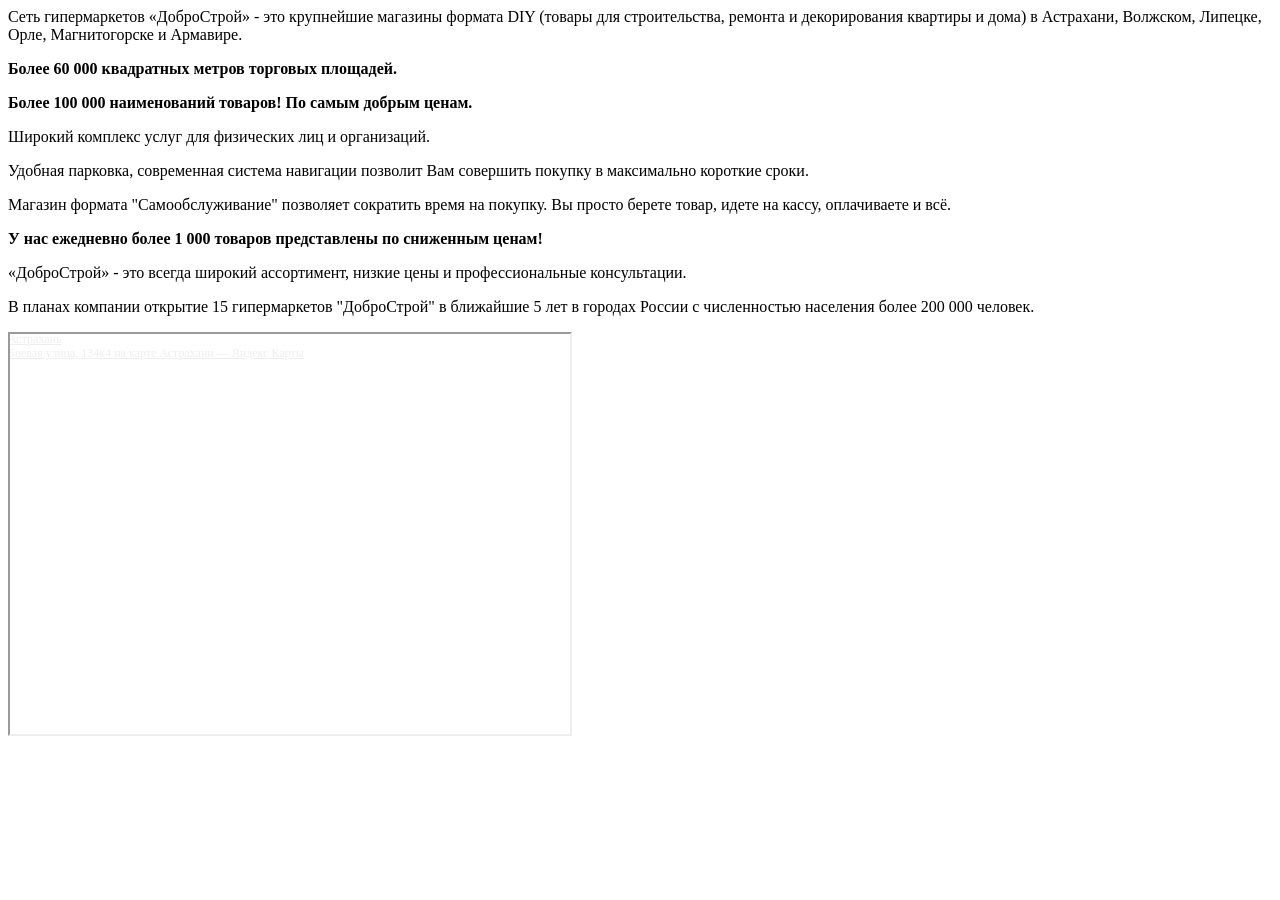
<file: pages/aboutcompany.html>
<html>
    <head>
        <meta charset="utf-8">
    </head>
    <body>
        <p>
            Сеть гипермаркетов «ДоброСтрой» - это крупнейшие магазины формата DIY (товары для строительства, ремонта и декорирования квартиры и дома) в Астрахани, Волжском, Липецке, Орле, Магнитогорске и Армавире.
        </p>
        <p>
            <b>Более 60 000 квадратных метров торговых площадей.</b>
        </p>
        <p>
            <b>Более 100 000 наименований товаров! По самым добрым ценам.</b>
        </p>
        <p>
            Широкий комплекс услуг для физических лиц и организаций.
        </p>
        <p>
            Удобная парковка, современная система навигации позволит Вам совершить покупку в максимально короткие сроки.
        </p>
        <p>
            Магазин формата "Самообслуживание" позволяет сократить время на покупку. Вы просто берете товар, идете на кассу, оплачиваете и всё.
        </p>
        <p>
            <b>У нас ежедневно более 1 000 товаров представлены по сниженным ценам!</b>
        </p>
        <p>
            «ДоброСтрой» - это всегда широкий ассортимент, низкие цены и профессиональные консультации.
        </p>
        <p>
            В планах компании открытие 15 гипермаркетов "ДоброСтрой" в ближайшие 5 лет в городах России с численностью населения более 200 000 человек.
        </p>
        <div style="position:relative;overflow:hidden;width:100%"><a href="https://yandex.ru/maps/37/astrahan/?utm_medium=mapframe&utm_source=maps" style="color:#eee;font-size:12px;position:absolute;top:0px;">Астрахань</a><a href="https://yandex.ru/maps/37/astrahan/house/boyevaya_ulitsa_134k4/YEEYdgVgT0YPQFpsfX9wc3hqbQ==/?ll=48.020638%2C46.312499&utm_medium=mapframe&utm_source=maps&z=17" style="color:#eee;font-size:12px;position:absolute;top:14px;">Боевая улица, 134к4 на карте Астрахани — Яндекс Карты</a><iframe src="https://yandex.ru/map-widget/v1/-/CCUZFLa1WD" width="560" height="400" frameborder="1" allowfullscreen="true" style="position:relative;"></iframe></div>
    </body>
</html>
</file>
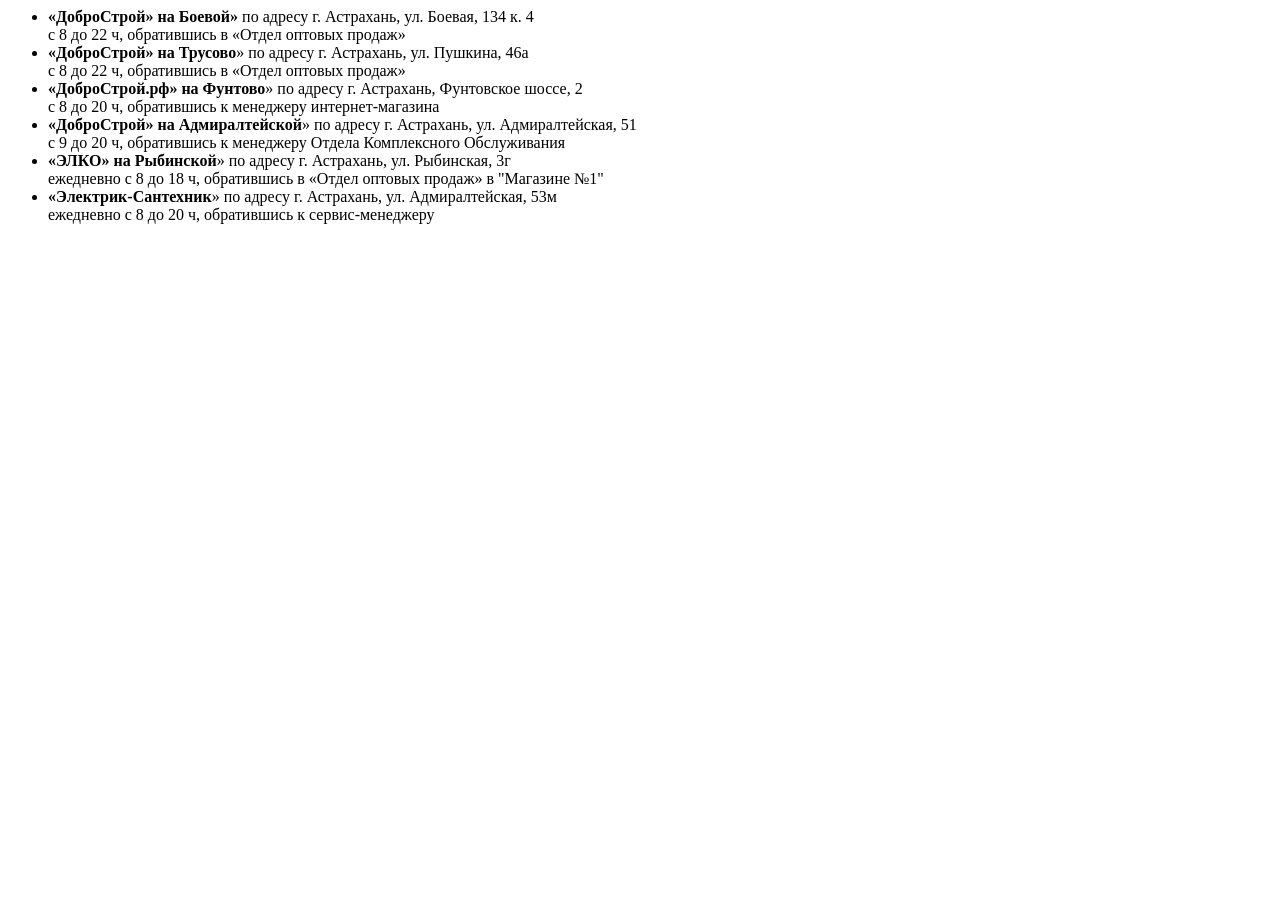
<file: pages/addresses.html>
<html>
    <head>
        <meta charset="utf-8">
    </head>
    <body>
        <ul>
            <li><b>«ДоброСтрой»&nbsp;на Боевой»</b>&nbsp;по адресу г. Астрахань, ул. Боевая, 134 к. 4<br>
             с 8 до 22&nbsp;ч, обратившись в «Отдел оптовых продаж»</li>
            <li><b>«ДоброСтрой»&nbsp;на Трусово</b>»&nbsp;по адресу г. Астрахань, ул. Пушкина, 46а<br>
             с 8 до 22&nbsp;ч, обратившись в&nbsp;«Отдел оптовых продаж»</li>
            <li><b>«ДоброСтрой.рф»&nbsp;на Фунтово</b>»&nbsp;по адресу г. Астрахань, Фунтовское шоссе, 2<br>
             с 8 до 20 ч, обратившись к менеджеру интернет-магазина</li>
            <li><b>«ДоброСтрой» на Адмиралтейской</b>»&nbsp;по адресу г. Астрахань, ул. Адмиралтейская, 51<br>
             с 9 до 20 ч, обратившись к менеджеру Отдела Комплексного Обслуживания</li>
            <li><b>«ЭЛКО»&nbsp;на Рыбинской</b>» по адресу г. Астрахань, ул. Рыбинская, 3г<br>
             ежедневно&nbsp;с 8 до 18&nbsp;ч, обратившись в «Отдел оптовых продаж» в "Магазине №1"<br>
        </li>
            <li><b>«Электрик-Сантехник</b>» по адресу г. Астрахань, ул. Адмиралтейская, 53м<br>
             ежедневно&nbsp;с 8 до 20 ч, обратившись к сервис-менеджеру<br>
        </li>
        </ul>
    </body>
</html>
</file>
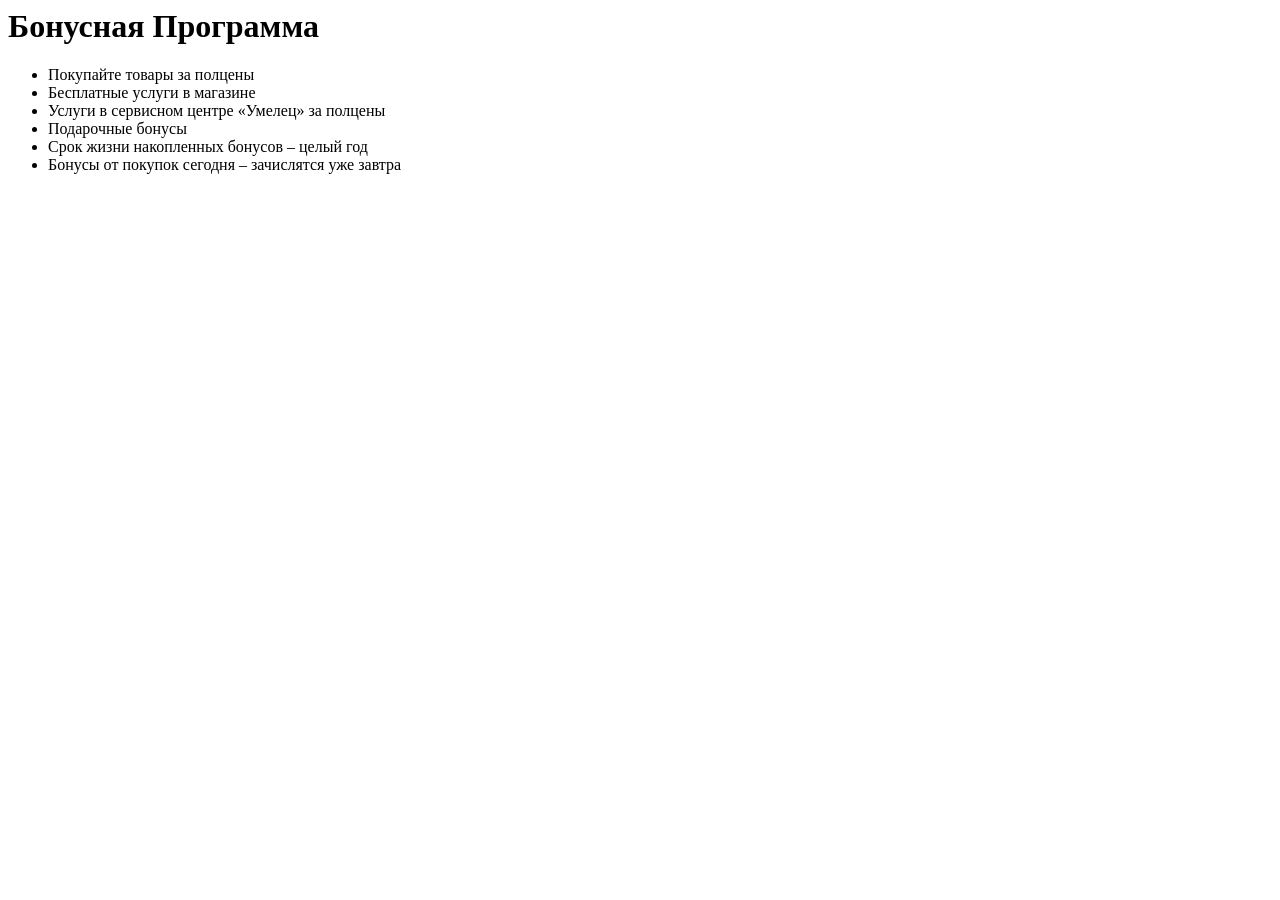
<file: pages/bonuses.html>
<html>
    <head>
        <meta charset="utf-8">
    </head>
    <body>
        <h1>Бонусная Программа</h1>
        <ul>
            <li>Покупайте товары за полцены</li>
            <li>Бесплатные услуги в магазине</li>
            <li>Услуги в сервисном центре «Умелец» за полцены</li>
            <li>Подарочные бонусы</li>
            <li>Срок жизни накопленных бонусов – целый год</li>
            <li>Бонусы от покупок сегодня – зачислятся уже завтра</li>
        </ul>
    </body>
</html>
</file>
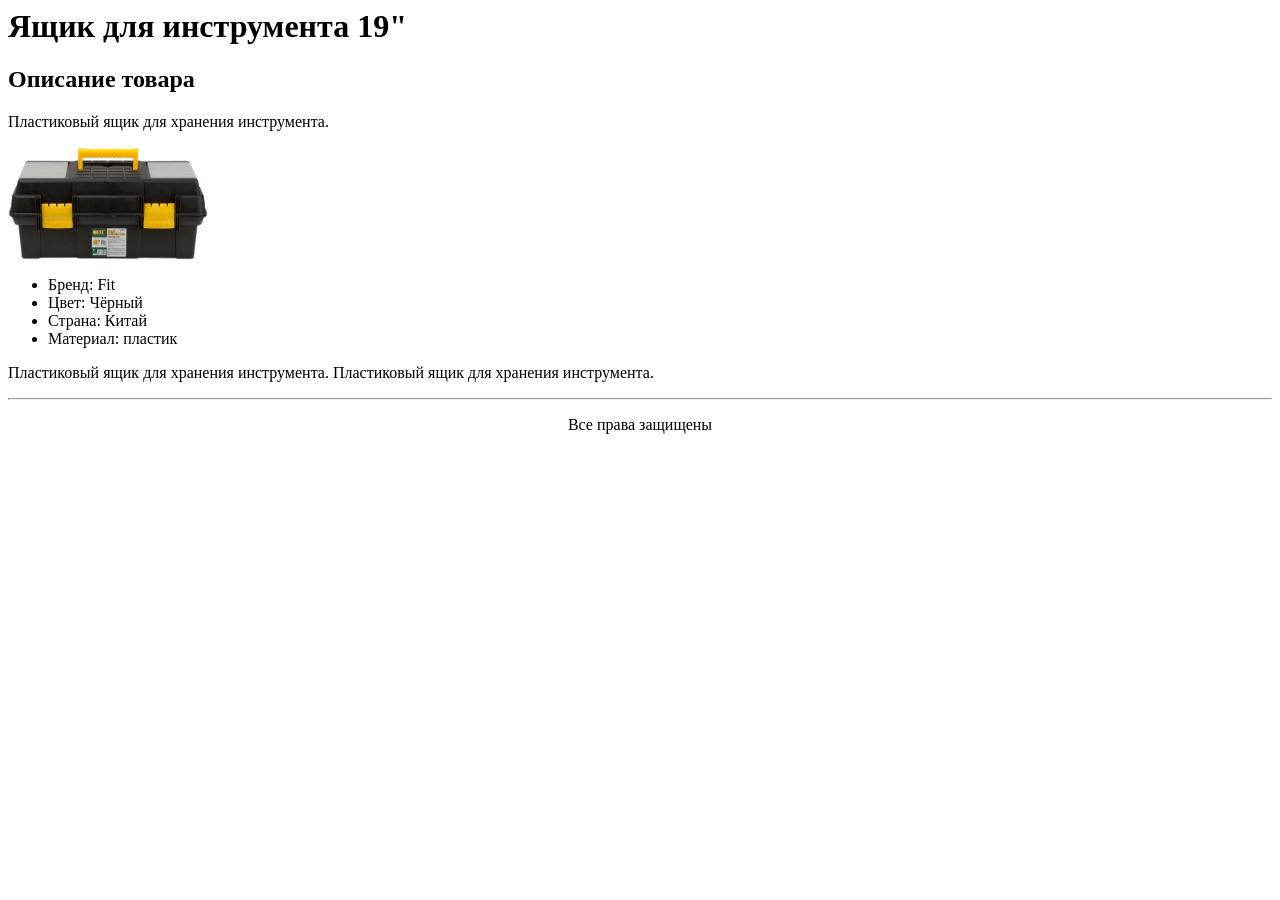
<file: pages/box.html>
<html>
    <head>
        <meta charset="utf-8">
    </head>
    <body>
        <h1>Ящик для инструмента 19"</h1>
        <h2>Описание товара</h2>
        <p>Пластиковый ящик для хранения инструмента.</p>
        <img src="/images/box.jpeg" width="200px" />
        <ul>
            <li>Бренд: Fit</li>
            <li>Цвет: Чёрный</li>
            <li>Страна: Китай</li>
            <li>Материал: пластик</li>
        </ul>
        <p>Пластиковый ящик для хранения инструмента. Пластиковый ящик для хранения инструмента.</p>
        <hr />
        <p align="center">Все права защищены</p>
    </body>
</html>
</file>
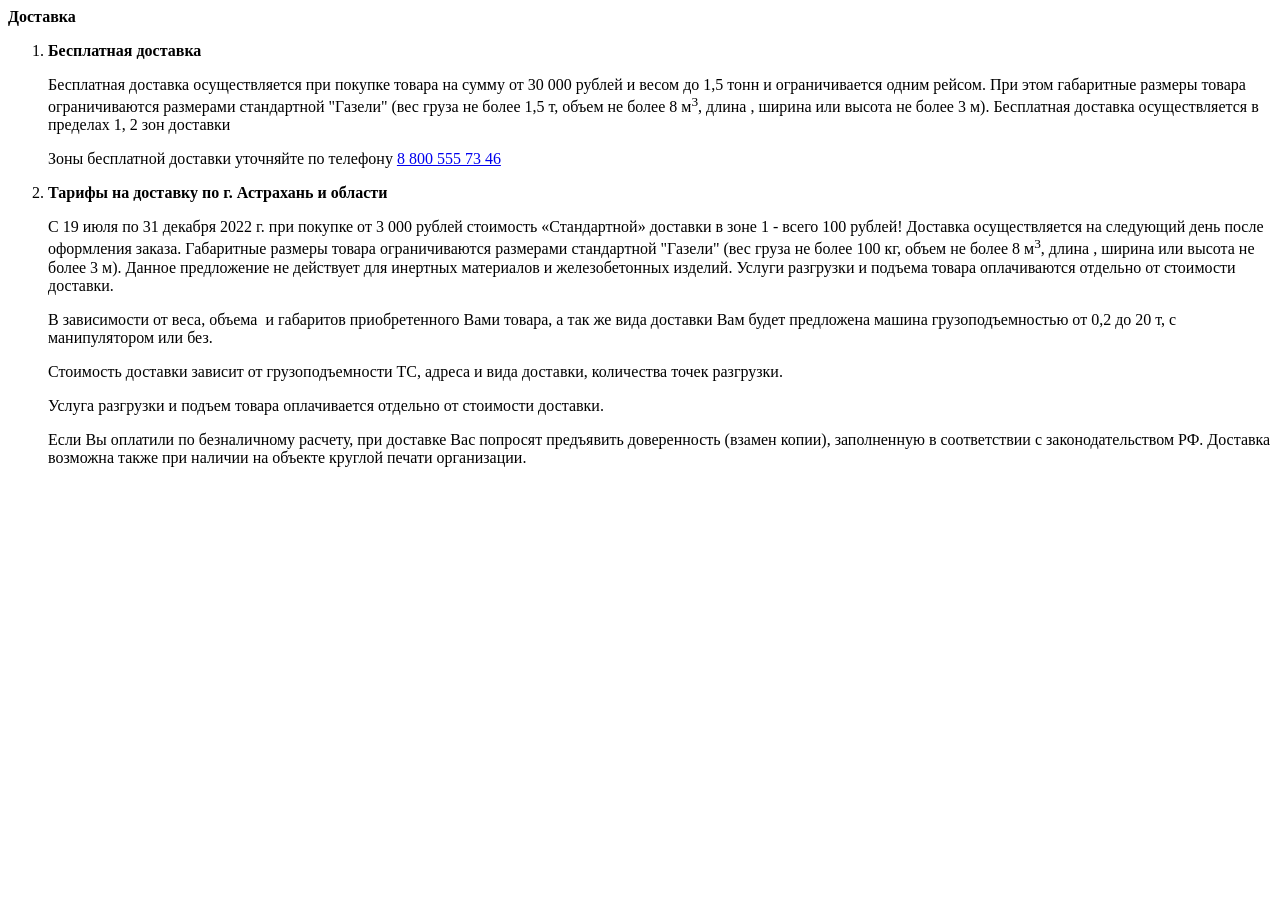
<file: pages/delivery.html>
<html>
    <head>
        <meta charset="utf-8">
    </head>
    <body>
     <p><b>Доставка</b></p>
     <ol>
         <li>
         <p>
     <b>Бесплатная доставка</b>
         </p>
         <p>
              Бесплатная доставка осуществляется при покупке товара на сумму от 30 000 рублей и весом до 1,5 тонн и ограничивается одним рейсом. При этом габаритные размеры товара ограничиваются размерами стандартной "Газели" (вес груза не более 1,5 т, объем не более 8 м<sup>3</sup>, длина , ширина или высота не более 3 м). Бесплатная доставка осуществляется в пределах 1, 2&nbsp;зон доставки<a name="dostavka100"></a>
         </p>
         <p>
              Зоны бесплатной доставки уточняйте по телефону <a href="tel:88005557346">8 800 555 73 46</a>
         </p>
     </li>
         <li>
         <p>
     <b>Тарифы на доставку по г. Астрахань и области</b>
         </p>
         <p>
              С 19&nbsp;июля по 31 декабря 2022 г. при покупке от 3 000 рублей стоимость «Стандартной» доставки в зоне 1&nbsp;- всего 100 рублей! Доставка осуществляется на следующий день после оформления заказа. Габаритные размеры товара ограничиваются размерами стандартной "Газели" (вес груза не более 100 кг, объем не более 8 м<sup>3</sup>, длина , ширина или высота не более 3 м). Данное предложение не действует для инертных материалов и железобетонных изделий. Услуги&nbsp;разгрузки и подъема товара оплачиваются отдельно от стоимости доставки.
         </p>
         <p>
              В зависимости от веса, объема&nbsp; и габаритов приобретенного Вами товара, а так же вида доставки Вам будет предложена машина грузоподъемностью от 0,2 до 20 т, с манипулятором или без.
         </p>
         <p>
              Стоимость доставки зависит от грузоподъемности ТС, адреса и вида доставки, количества точек разгрузки.
         </p>
         <p>
              Услуга разгрузки и подъем товара оплачивается отдельно от стоимости доставки.
         </p>
         <p>
              Если Вы оплатили по безналичному расчету, при доставке Вас попросят предъявить доверенность (взамен копии), заполненную в соответствии с законодательством РФ. Доставка возможна также при наличии на объекте круглой печати организации.
         </p>
     </li>
     </ol>
     
    </body>
</html>
</file>
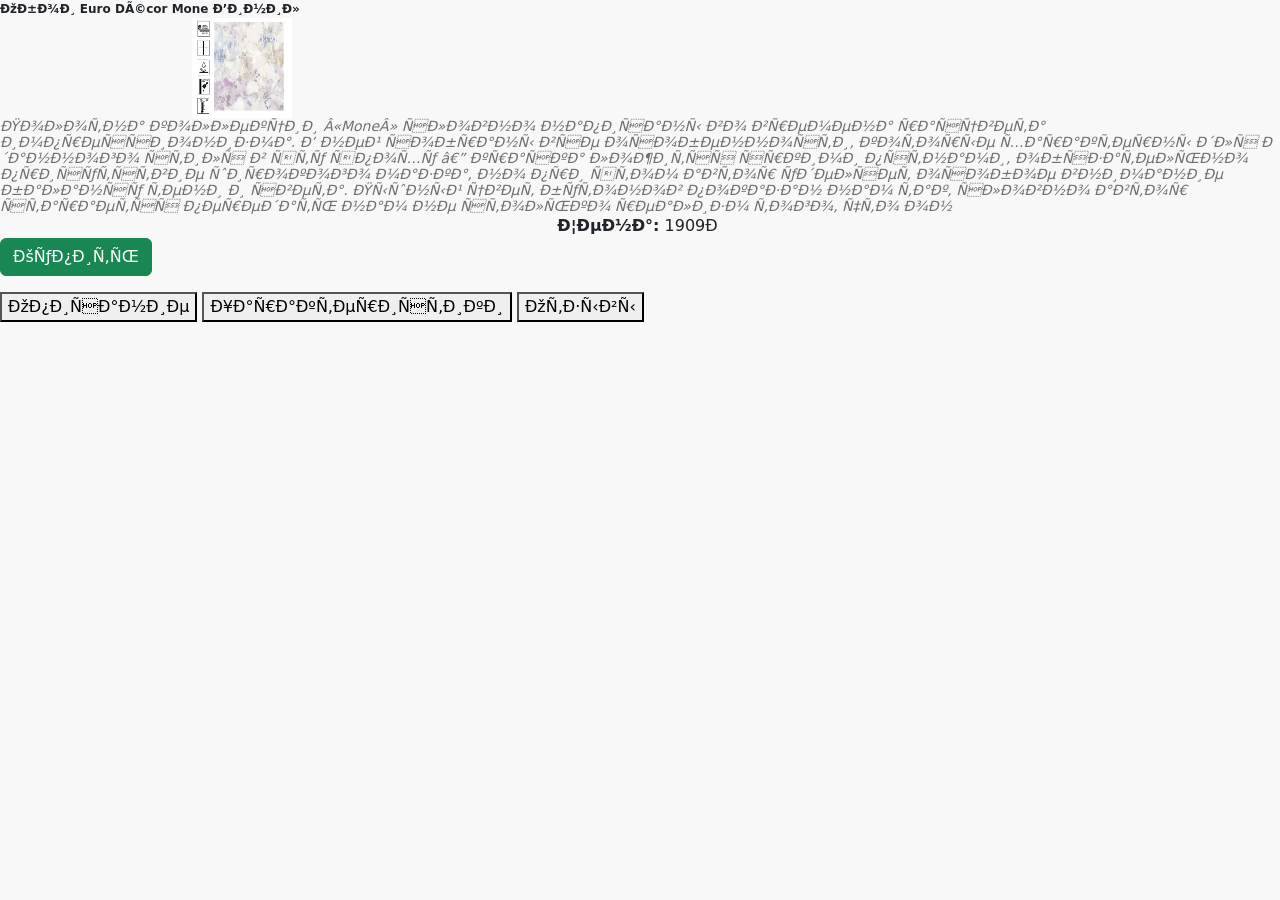
<file: pages/good_description.html>
<html>
    <head>
        <link href="https://cdn.jsdelivr.net/npm/bootstrap@5.2.2/dist/css/bootstrap.min.css" rel="stylesheet" integrity="sha384-Zenh87qX5JnK2Jl0vWa8Ck2rdkQ2Bzep5IDxbcnCeuOxjzrPF/et3URy9Bv1WTRi" crossorigin="anonymous">
        <link rel="stylesheet" href="../styles/style.css">
        
        
    </head>
    <body>
        <div class="good-name" class="good-header">
            Обои Euro Décor Mone Винил
        </div>
        <div class="good-img">
            <img src="../images/good_1.jpg">
        </div>
        <div class="small-good-desc">
            Полотна коллекции «Mone» словно написаны во времена расцвета импрессионизма. В ней собраны все особенности, которые характерны для данного стиля в эту эпоху — краска ложится яркими пятнами, обязательно присутствие широкого мазка, но при этом автор уделяет особое внимание балансу тени и света. Пышный цвет бутонов показан нам так, словно автор старается передать нам не столько реализм того, что он
        </div>
        <div class="good-price"><strong>Цена:</strong> 1909Р</div>
        <div class="good-buy-button">
            <button class="btn btn-success">Купить</button>
        </div>
        <p>
          <div class="tab">
            <button class="tablinks" id="default" onclick="openTab(event, 'Description')">Описание</button>
            <button class="tablinks" onclick="openTab(event, 'Properties')">Характеристики</button>
            <button class="tablinks" onclick="openTab(event, 'Reviews')">Отзывы</button>
          </div>
          
          <div id="Description" class="tabcontent">
            <h3 class="good-header">Описание</h3>
            <p>Полотна коллекции «Mone» словно написаны во времена расцвета импрессионизма. В ней собраны все особенности, которые характерны для данного стиля в эту эпоху — краска ложится яркими пятнами, обязательно присутствие широкого мазка, но при этом автор уделяет особое внимание балансу тени и света. Пышный цвет бутонов показан нам так, словно автор старается передать нам не столько реализм того, что он видел перед собой, но свое впечатление, которое на него она произвела.  Коллекция «Mone» полна искренней нежности и тонкой изысканности. Пышные бутоны цветов создают активный самодостаточный растительный мотив, который слит воедино с массивными мазками фона. При этом роскошь форм, глубина и сложность текстуры, которая имитирует взмахи масляной краски по полотну, дарит коллекции флер женственности и изящества.</p>
          </div>
          
          <div id="Properties" class="tabcontent">
            <h3 class="good-header">Характеристики</h3>
            <div class="properties">
                <div class="property">
                    <div class="key">Бренд / Производитель</div>
                    <div class="value">Euro Decor</div>
                </div>
    
                <div class="property">
                    <div class="key">Материал</div>
                    <div class="value">флизелин</div>
                </div>
    
                <div class="property">
                    <div class="key">Стиль</div>
                    <div class="value">современный</div>
                </div>
    
                <div class="property">
                    <div class="key">Раппорт</div>
                    <div class="value">см - 64</div>
                </div>
    
                <div class="property">
                    <div class="key">Поверхность</div>
                    <div class="value">рельефная</div>
                </div>
            </div>
          </div>
          
          <div id="Reviews" class="tabcontent">
            <h3 class="good-header">Отзывы</h3>
            <div>
                <form id="reviewForm">
                    <label for="rate">Рейтинг</label>
                    <select id="rate" name="rate" class="form-control">
                        <option value="1">1</option>
                        <option value="2">2</option>
                        <option value="3">3</option>
                        <option value="4">4</option>
                        <option value="5">5</option>
                    </select>
                    <div class="reviewTextCont"> 
                        <textarea id="textofreview" name="textofreview" placeholder="Введите текст отзыва" class="form-control"></textarea>
                    </div>
                    <button type="submit" class="btn btn-primary">Оставить отзыв</button>
                </form>
            </div>
            <div class="reviews">
                <div class="review">
                    <div class="review-reviewer">Вася</div>
                    <div class="review-date">12.12.2022</div>
                    <div class="review-text">Вау это хорошо!</div>
                </div>
                <div class="review">
                    <div class="review-reviewer">Петя</div>
                    <div class="review-date">12.12.2022</div>
                    <div class="review-text">Отлично!</div>
                </div>
                <div class="review">
                    <div class="review-reviewer">Иван</div>
                    <div class="review-date">12.12.2022</div>
                    <div class="review-text">Неплохо.</div>
                </div>
                <div class="review">
                    <div class="review-reviewer">Аноним</div>
                    <div class="review-date">12.12.2022</div>
                    <div class="review-text">Очень х***о</div>
                </div>
                <div class="review">
                    <div class="review-reviewer">Алексей</div>
                    <div class="review-date">12.12.2022</div>
                    <div class="review-text">Я рад.</div>
                </div>
            </div>
          </div>
        
    </body>
    <script src="https://cdn.jsdelivr.net/npm/bootstrap@5.2.2/dist/js/bootstrap.bundle.min.js" integrity="sha384-OERcA2EqjJCMA+/3y+gxIOqMEjwtxJY7qPCqsdltbNJuaOe923+mo//f6V8Qbsw3" crossorigin="anonymous"></script>
    <script
    src="https://code.jquery.com/jquery-3.6.0.min.js"
    integrity="sha256-/xUj+3OJU5yExlq6GSYGSHk7tPXikynS7ogEvDej/m4="
    crossorigin="anonymous"
  ></script>
    <script>
        
        function openTab(evt, name) {
          var i, tabcontent, tablinks;
          tabcontent = document.getElementsByClassName("tabcontent");
          for (i = 0; i < tabcontent.length; i++) {
            tabcontent[i].style.display = "none";
          }
          tablinks = document.getElementsByClassName("tablinks");
          for (i = 0; i < tablinks.length; i++) {
            tablinks[i].className = tablinks[i].className.replace(" active", "");
          }
          document.getElementById(name).style.display = "block";
          evt.currentTarget.className += " active";
        }
        </script>
</html>
</file>
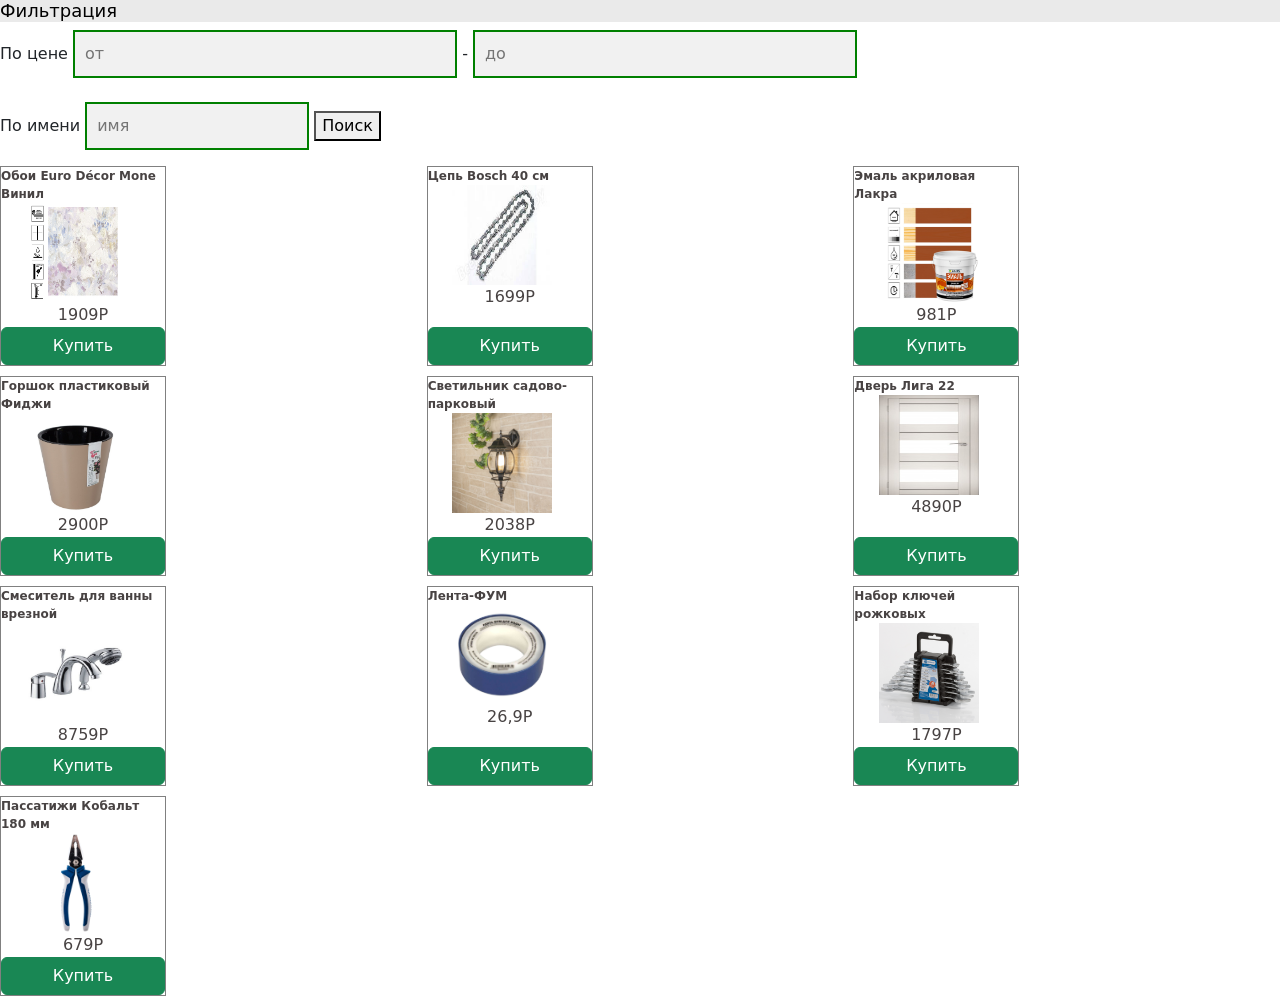
<file: pages/goods.html>
<html>
    <head>
        <meta charset="utf-8"> 
        <link rel="stylesheet" href="../styles/style.css">


        <script src="https://ajax.googleapis.com/ajax/libs/jquery/3.6.0/jquery.min.js"></script>
        <link href="https://cdn.jsdelivr.net/npm/bootstrap@5.2.2/dist/css/bootstrap.min.css" rel="stylesheet" integrity="sha384-Zenh87qX5JnK2Jl0vWa8Ck2rdkQ2Bzep5IDxbcnCeuOxjzrPF/et3URy9Bv1WTRi" crossorigin="anonymous">
        <script src="../scripts/goods_filtering.js"></script>
    </head>
    <body>
        <div class="goods">
            <div class="filtering">
                <h2 class="good-header">Фильтрация</h2>
                <form id="searchForm">
                    <div class="price-searchers">
                        <label for="price">По цене</label>
                        <input name="minPrice" id="minPrice" placeholder="от" type="number"/> - 
                        <input name="maxPrice" id="maxPrice" placeholder="до" type="number"/> 
                    </div>
                    <br/>
                    <div>
                        <label for="name">По имени</label>
                        <input name="name" id="name" placeholder="имя">
                        <button type="submit" id="searchButton">Поиск</button>
                    </div>
                </form>
            </div>
            <div class="goods_row">
                <div class="goods_column">
                    <div id="good_1" class="good">
                        <div class="good-desc">
                                <div class="good-name">Обои Euro Décor Mone Винил</div>
                            <div class="good-img">
                                <img src="../images/good_1.jpg">
                            </div>
                            <div class="good-price">1909Р</div>
                            </div>
                        <div class="buy-button"><button class="btn btn-success buy-good-button">Купить</button></div>

                        </div>
                    <button id="good_1_button" type="button" class="btn btn-primary" data-bs-toggle="modal" data-bs-target="#modal_good_1" hidden>
                        Launch demo modal
                      </button>
                      
                      <div class="modal fade" id="modal_good_1" tabindex="-1" aria-labelledby="exampleModalLabel" aria-hidden="true">
                        <div class="modal-dialog">
                          <div class="modal-content">
                            <div class="modal-header">
                              <a href="good_description.html" target="maincontent"><h5 class="modal-title" id="exampleModalLabel">Обои Euro Décor Mone Винил</h5></a>
                              <button type="button" class="btn-close" data-bs-dismiss="modal" aria-label="Close" ></button>
                            </div>
                            <div class="modal-body">
                                <div class="good-img-modal">
                                    <img src="../images/good_1.jpg">
                                </div>
                                <div class="good-price-modal"><strong>Цена:</strong> 1909Р</div>
                                <div class="properties">
                                    <div class="properties-header">Характеристики</div>
                                    
                                    <ul class="properties-list">
                                        <li>
                                            <div class="property">
                                                <div class="key">Бренд / Производитель</div>
                                                <div class="value">Euro Decor</div>
                                            </div>
                                        </li>
                                        <li>
                                            <div class="property">
                                                <div class="key">Бренд / Производитель</div>
                                                <div class="value">Euro Decor</div>
                                            </div>
                                        </li>
                                        <li>
                                            <div class="property">
                                                <div class="key">Материал</div>
                                                <div class="value">флизелин</div>
                                            </div>
        
                                        </li>
                                        <li>
                                            <div class="property">
                                                <div class="key">Стиль</div>
                                                <div class="value">современный</div>
                                            </div>
                                        </li>
                                        <li>
                                            <div class="property">
                                                <div class="key">Раппорт</div>
                                                <div class="value">см - 64</div>
                                            </div> 
                                        </li>
                                        <li>
                                            <div class="property">
                                                <div class="key">Поверхность</div>
                                                <div class="value">рельефная</div>
                                            </div>
                                        </li>
                                    </ul>
                                </div>
                            </div>
                            <div class="modal-footer">
                              <button type="button" class="btn btn-success" >Купить</button>
                              <button type="button" class="btn btn-secondary" data-bs-dismiss="modal">Закрыть</button>
                            </div>
                          </div>
                        </div>
                      </div>
                </div>
                <div class="goods_column">
                    <div id="good_2" class="good">
                        <div class="good-desc">
                            <div class="good-name">Цепь Bosch 40 см</div>
                        <div class="good-img">
                            <img src="../images/good_2.jpeg">
                        </div>
                        <div class="good-price">1699Р</div>
                        </div>
                        <div class="buy-button"><button class="btn btn-success buy-good-button">Купить</button></div>
                    </div>
                </div>
                <div class="goods_column">
                    <div id="good_3" class="good">
                        <div class="good-desc">
                            <div class="good-name">Эмаль акриловая Лакра</div>
                        <div class="good-img">
                            <img src="../images/good_3.jpeg">
                        </div>
                        <div class="good-price">981Р</div>
                        </div>
                        <div class="buy-button"><button class="btn btn-success buy-good-button">Купить</button></div>
                    </div>
                </div>
            </div>

            <div class="goods_row">
                <div class="goods_column">
                    <div id="good_4" class="good">
                        <div class="good-desc">
                            <div class="good-name">Горшок пластиковый Фиджи</div>
                        <div class="good-img">
                            <img src="../images/good_4.jpeg">
                        </div>
                        <div class="good-price">2900Р</div>
                        </div>
                        <div class="buy-button"><button class="btn btn-success buy-good-button">Купить</button></div>
                    </div>
                </div>
                <div class="goods_column">
                    <div id="good_5" class="good">
                        <div class="good-desc">
                            <div class="good-name">Светильник садово-парковый</div>
                        <div class="good-img">
                            <img src="../images/good_5.jpg">
                        </div>
                        <div class="good-price">2038Р</div>
                        </div>
                        <div class="buy-button"><button class="btn btn-success buy-good-button">Купить</button></div>
                    </div>
                </div>
                <div class="goods_column">
                    <div id="good_6" class="good">
                        <div class="good-desc">
                            <div class="good-name">Дверь Лига 22</div>
                        <div class="good-img">
                            <img src="../images/good_6.jpg">
                        </div>
                        <div class="good-price">4890Р</div>
                        </div>
                        <div class="buy-button"><button class="btn btn-success buy-good-button">Купить</button></div>
                    </div>
                </div>
            </div>

            <div class="goods_row">
                <div class="goods_column">
                    <div id="good_7" class="good">
                        <div class="good-desc">
                            <div class="good-name">Смеситель для ванны врезной</div>
                        <div class="good-img">
                            <img src="../images/good_7.jpeg">
                        </div>
                        <div class="good-price">8759Р</div>
                        </div>
                        <div class="buy-button"><button class="btn btn-success buy-good-button">Купить</button></div>
                    </div>
                </div>
                <div class="goods_column">
                    <div id="good_8" class="good">
                        <div class="good-desc">
                            <div class="good-name">Лента-ФУМ</div>
                        <div class="good-img">
                            <img src="../images/good_8.jpeg">
                        </div>
                        <div class="good-price">26,9Р</div>
                        </div>
                        <div class="buy-button"><button class="btn btn-success buy-good-button">Купить</button></div>
                    </div>
                </div>
                <div class="goods_column">
                    <div id="good_9" class="good">
                        <div class="good-desc">
                            <div class="good-name">Набор ключей рожковых</div>
                        <div class="good-img">
                            <img src="../images/good_9.png">
                        </div>
                        <div class="good-price">1797Р</div>
                        </div>
                        <div class="buy-button"><button class="btn btn-success buy-good-button">Купить</button></div>
                    </div>
                </div>
            </div>

            <div class="goods_row">
                <div class="goods_column">
                    <div id="good_10" class="good">
                        <div class="good-desc">
                            <div class="good-name">Пассатижи Кобальт 180 мм</div>
                            <div class="good-img">
                                <img src="../images/good_10.jpeg">
                            </div>
                            <div class="good-price">679Р</div>
                        </div>
                        <div class="buy-button"><div class="button"><button class="btn btn-success buy-good-button">Купить</button></div></div>
                    </div>
                </div>
                <div class="goods_column">
                    
                </div>
                <div class="goods_column">
                </div>
            </div>
        </div>
    </body>
    <script
      src="https://code.jquery.com/jquery-3.6.0.min.js"
      integrity="sha256-/xUj+3OJU5yExlq6GSYGSHk7tPXikynS7ogEvDej/m4="
      crossorigin="anonymous"
    ></script>
    <script src="https://cdn.jsdelivr.net/npm/bootstrap@5.2.2/dist/js/bootstrap.bundle.min.js" integrity="sha384-OERcA2EqjJCMA+/3y+gxIOqMEjwtxJY7qPCqsdltbNJuaOe923+mo//f6V8Qbsw3" crossorigin="anonymous"></script>
    <script>
        $(document).ready(function(){
            $("#good_1").click(function(){
                console.log("clicked")
                $("#modal_good_1").modal("show");
            })
            $("#good_1_button_close").click(() => {
                $("#modal_good_1").modal("hide");
            })
            $("#buy_good").click((event) => {
                event.preventDefault();
            })

            $("#good_2").click(function(){
                console.log("clicked")
                $("#modal_good_1").modal("show");
            })
            $("#good_1_button_close").click(() => {
                $("#modal_good_1").modal("hide");
            })
            $("#buy_good").click((event) => {
                event.preventDefault();
            })
            
            $("#good_3").click(function(){
                console.log("clicked")
                $("#modal_good_1").modal("show");
            })
            $("#good_1_button_close").click(() => {
                $("#modal_good_1").modal("hide");
            })
            $("#buy_good").click((event) => {
                event.preventDefault();
            })

            $("#good_4").click(function(){
                console.log("clicked")
                $("#modal_good_1").modal("show");
            })
            $("#good_1_button_close").click(() => {
                $("#modal_good_1").modal("hide");
            })
            $("#buy_good").click((event) => {
                event.preventDefault();
            })

            $("#good_5").click(function(){
                console.log("clicked")
                $("#modal_good_1").modal("show");
            })
            $("#good_1_button_close").click(() => {
                $("#modal_good_1").modal("hide");
            })
            $("#buy_good").click((event) => {
                event.preventDefault();
            })

            $("#good_6").click(function(){
                console.log("clicked")
                $("#modal_good_1").modal("show");
            })
            $("#good_1_button_close").click(() => {
                $("#modal_good_1").modal("hide");
            })
            $("#buy_good").click((event) => {
                event.preventDefault();
            })

            $("#good_7").click(function(){
                console.log("clicked")
                $("#modal_good_1").modal("show");
            })
            $("#good_1_button_close").click(() => {
                $("#modal_good_1").modal("hide");
            })
            $("#buy_good").click((event) => {
                event.preventDefault();
            })

            $("#good_8").click(function(){
                console.log("clicked")
                $("#modal_good_1").modal("show");
            })
            $("#good_1_button_close").click(() => {
                $("#modal_good_1").modal("hide");
            })
            $("#buy_good").click((event) => {
                event.preventDefault();
            })

            $("#good_9").click(function(){
                console.log("clicked")
                $("#modal_good_1").modal("show");
            })
            $("#good_1_button_close").click(() => {
                $("#modal_good_1").modal("hide");
            })
            $("#buy_good").click((event) => {
                event.preventDefault();
            })

            $("#good_10").click(function(){
                console.log("clicked")
                $("#modal_good_1").modal("show");
            })
            $("#good_1_button_close").click(() => {
                $("#modal_good_1").modal("hide");
            })
            $("#buy_good").click((event) => {
                event.preventDefault();
            })

            // for(let i = 2; i++; i<11){
            //     $("#good_"+i).click(function(){
            //         console.log("clicked")
            //         $("#modal_good_1").modal("show");
            //     })
            // }
        })
    </script>
    </html>
</file>
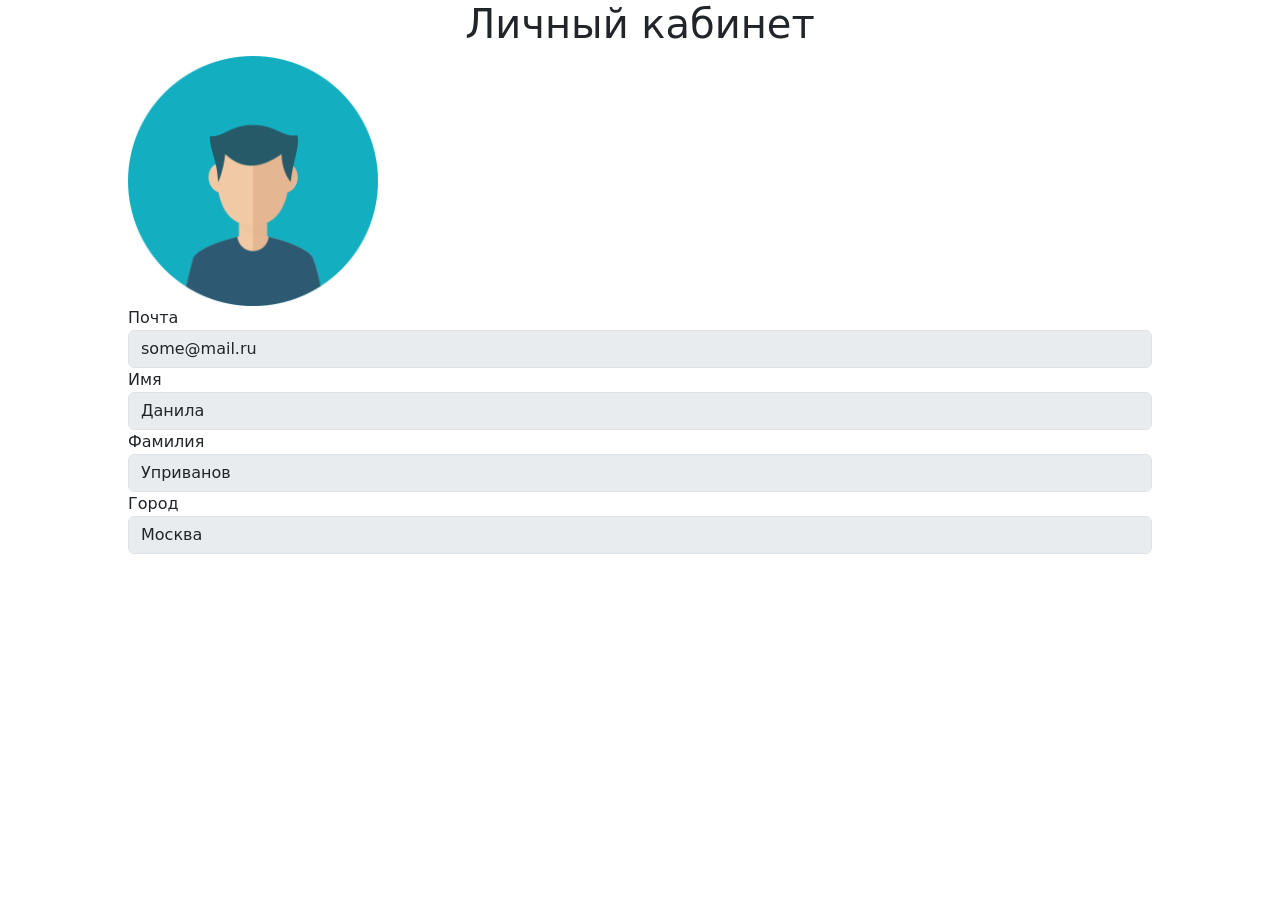
<file: pages/lk.html>
<html>
    <head>
        <meta charset="utf-8">

        <link rel="stylesheet" type="text/css" href="../styles/style.css" />
        <link href="https://cdn.jsdelivr.net/npm/bootstrap@5.2.2/dist/css/bootstrap.min.css" rel="stylesheet" integrity="sha384-Zenh87qX5JnK2Jl0vWa8Ck2rdkQ2Bzep5IDxbcnCeuOxjzrPF/et3URy9Bv1WTRi" crossorigin="anonymous">
        <script src="https://ajax.googleapis.com/ajax/libs/jquery/3.6.0/jquery.min.js"></script>
    </head>
    <body>
        <div class="form-inputs">
            <h1>Личный кабинет</h1>
            <div class="avatar">
                <input type="file" id="avatar" hidden />
                <div class="avatar-image" >
                        <img src="../images/avatar.png" onclick="openFileInput()" title="Изменить изображение">
                </div>
            </div>
            <div>
                <label for="email">Почта</label>
                <div class="input">
                    <input type="email" name="email" id="email" class="form-control" value="some@mail.ru" disabled/>
                </div>
            </div>
            <div>
                <label for="name">Имя</label>
                <div class="input">
                    <input type="text" name="name" id="name" class="form-control" value="Данила" disabled/>
                </div>
            </div>
            <div>
                <label for="surname">Фамилия</label>
               <div class="input">
                 <input type="text" name="surname" id="surname" class="form-control" value="Уприванов" disabled/>
               </div>
            </div>
            <div>
                <label for="city">Город</label>
               <div class="input autocomplete">
                 <input type="text" name="city" id="city" class="form-control" value="Москва" disabled/>
               </div>
            </div>
        </div>
    </body>
    <script src="https://cdn.jsdelivr.net/npm/bootstrap@5.2.2/dist/js/bootstrap.bundle.min.js" integrity="sha384-OERcA2EqjJCMA+/3y+gxIOqMEjwtxJY7qPCqsdltbNJuaOe923+mo//f6V8Qbsw3" crossorigin="anonymous"></script>
    <script>
        function openFileInput(){
            $("#avatar").click();
        }
    </script>
</html>
</file>
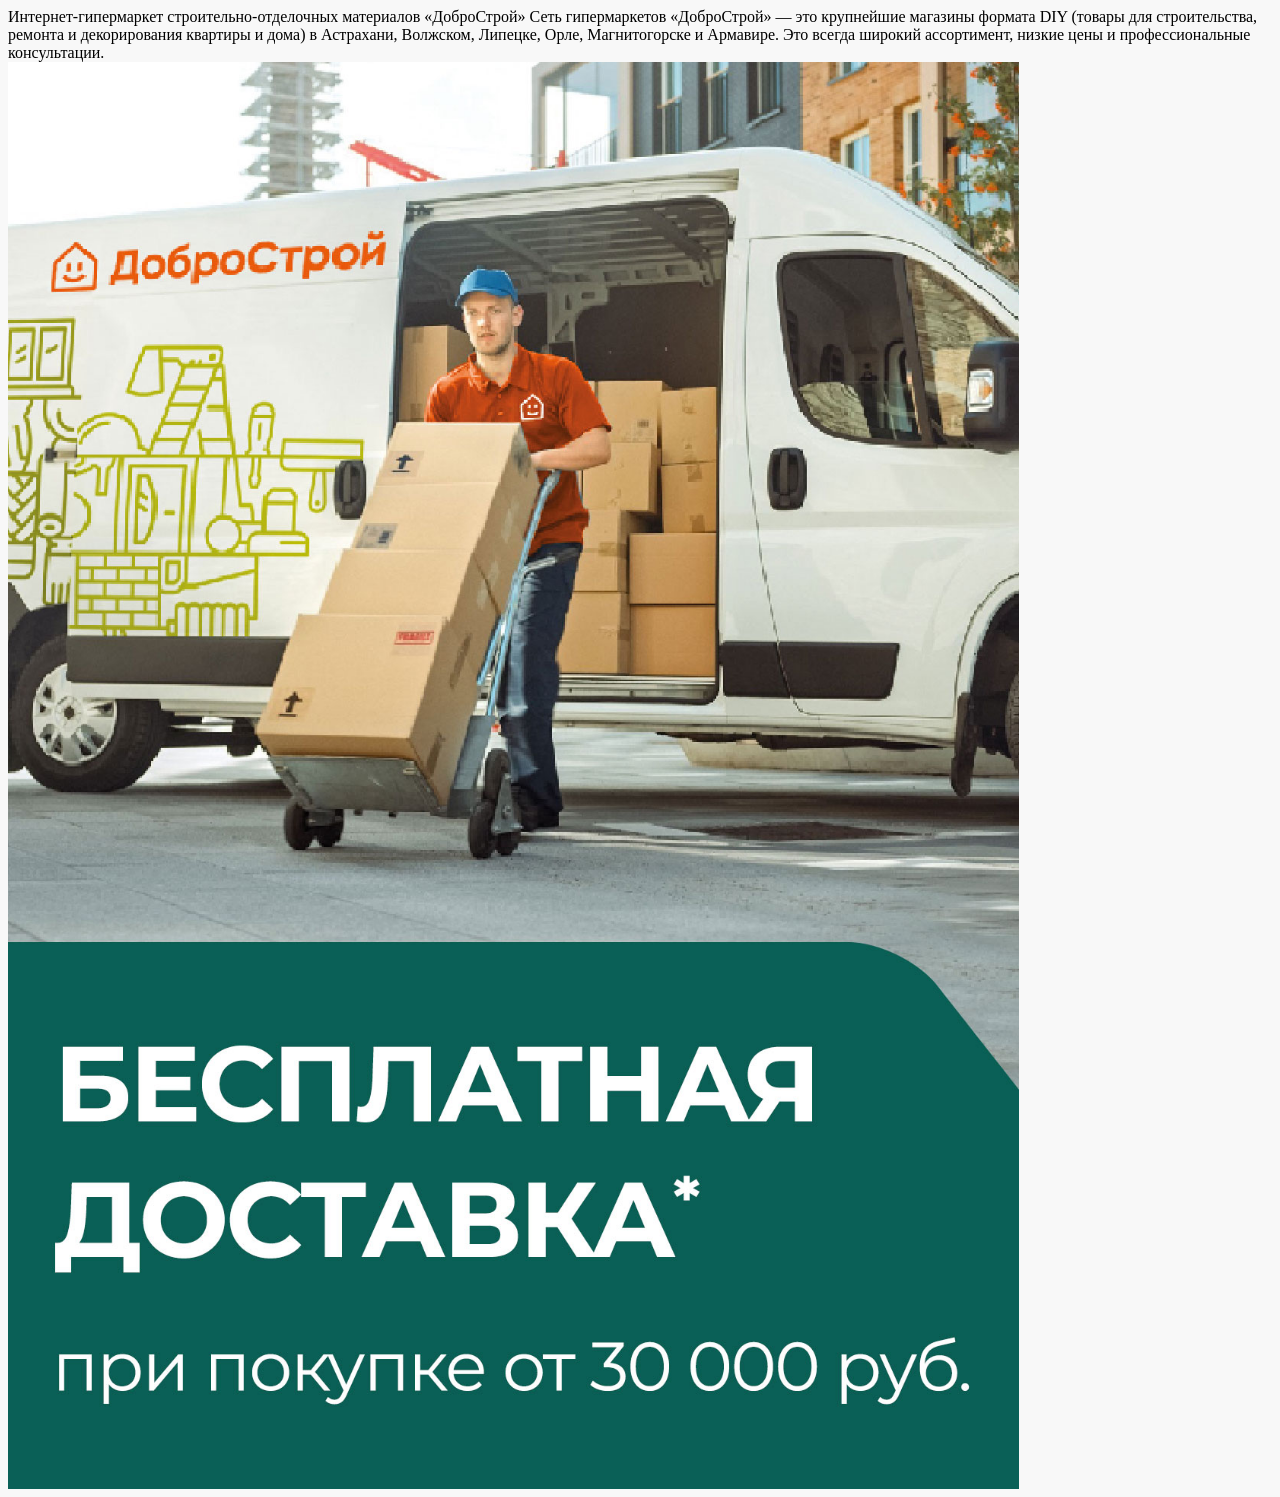
<file: pages/maincontent.html>
<html>
    <head>
        <meta charset="utf-8">
        <link rel="stylesheet" href="../styles/style.css">
    </head>
    <body>
        <div>
            Интернет-гипермаркет строительно-отделочных материалов «ДоброСтрой»
        Сеть гипермаркетов «ДоброСтрой» — это крупнейшие магазины формата DIY (товары для строительства, ремонта и декорирования квартиры и дома) в Астрахани, Волжском, Липецке, Орле, Магнитогорске и Армавире. Это всегда широкий ассортимент, низкие цены и профессиональные консультации.
        </div>
        <img src="/images/delivery.jpg" class="deliveryimage" />
    </body>
</html>
</file>
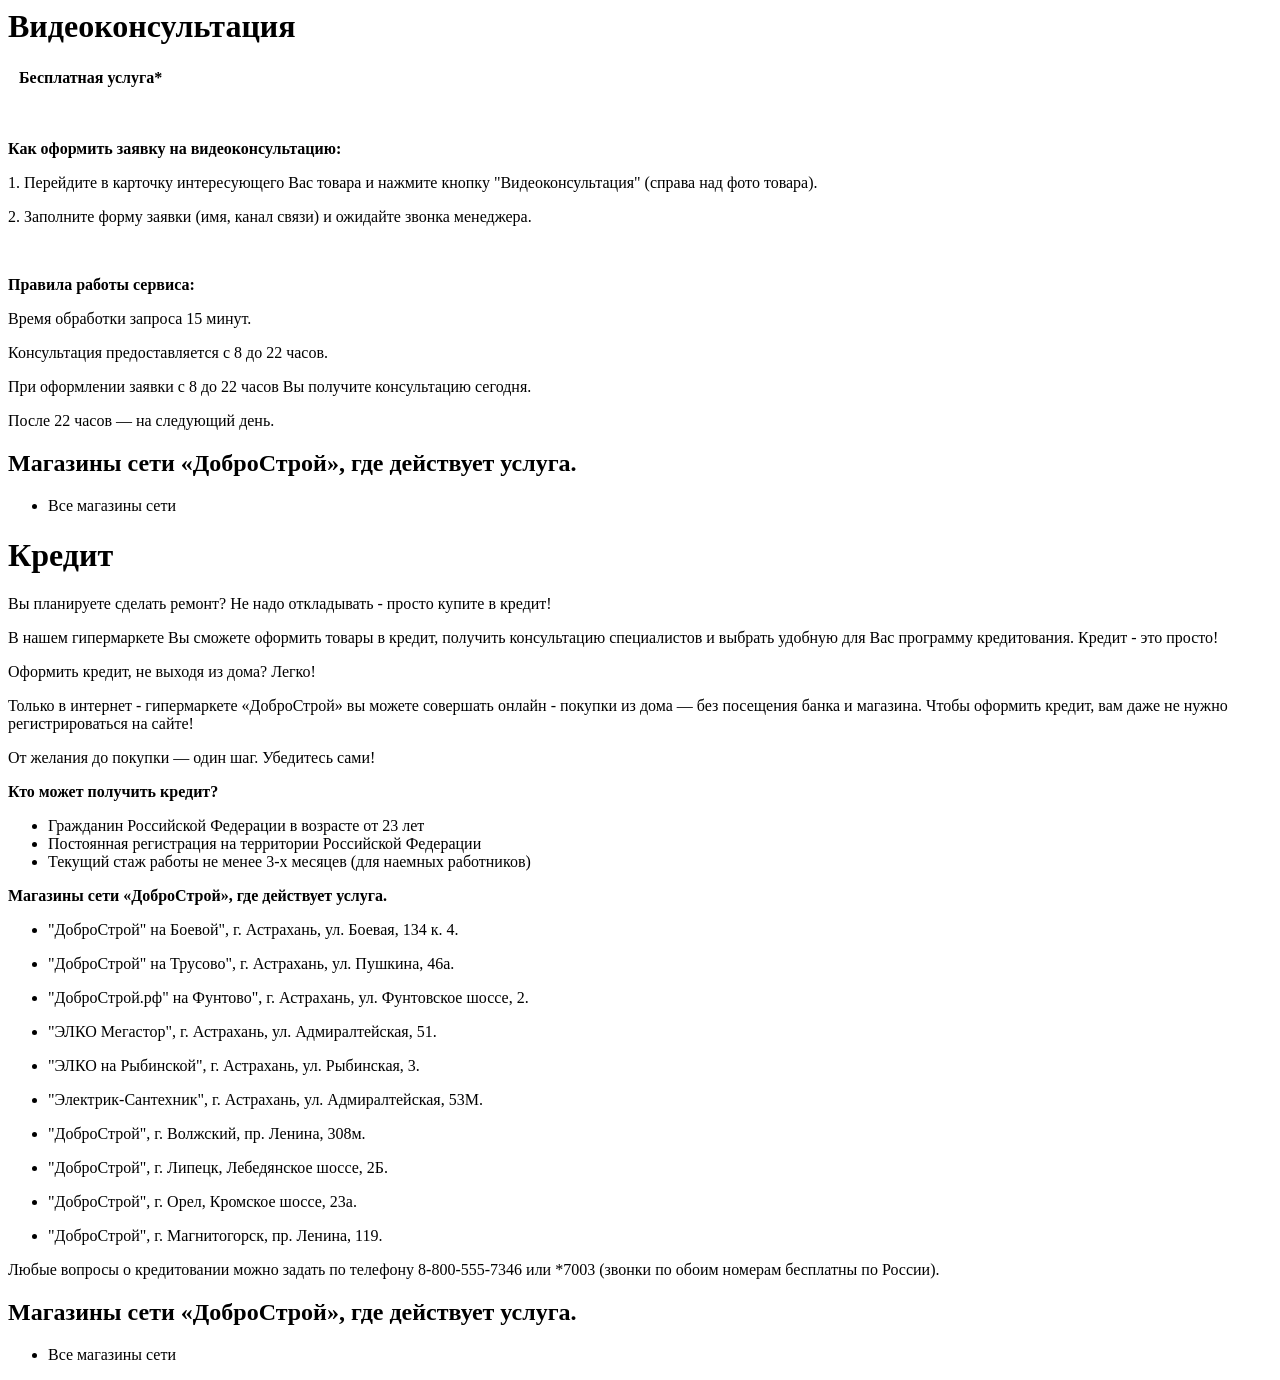
<file: pages/services.html>
<html>
     <head>
         <meta charset="utf-8">
     </head>
     <body>
          <h1>Видеоконсультация</h1>
          <table >
      <tbody>
      <tr>
      <td>
      </td>
      <td>
      <b>&nbsp;<span >Бесплатная услуга*</span></b>
      </td>
      </tr>
      </tbody>
      </table>
      <p >
      <br>
      </p>
      <p>
      <b>Как оформить заявку на видеоконсультацию:</b>
      </p>
      <p>
       1. Перейдите в карточку интересующего Вас товара и нажмите кнопку "Видеоконсультация" (справа над фото товара).
      </p>
      <p>
       2. Заполните форму заявки (имя, канал связи) и ожидайте звонка менеджера.
      </p>
      <p>
      <b><br>
      </b>
      </p>
      <p>
      <b>Правила работы сервиса:</b>
      </p>
      <p>
       Время обработки запроса 15&nbsp;минут.
      </p>
      <p>
       Консультация предоставляется с&nbsp;8&nbsp;до&nbsp;22&nbsp;часов.
      </p>
      <p>
       При оформлении заявки с&nbsp;8&nbsp;до&nbsp;22&nbsp;часов&nbsp;Вы получите консультацию сегодня.
      </p>
      <p>
       После 22&nbsp;часов&nbsp;— на&nbsp;следующий день.
      </p>        		            <h2 class="black">Магазины сети «ДоброСтрой», где действует услуга.</h2>
              <ul>
                                      <li>Все магазины сети</li>
                              </ul>
      
      <h1>Кредит</h1>
      
          <p>
       Вы планируете сделать ремонт? Не надо откладывать - просто купите в кредит!
      </p>
      <p>
       В нашем гипермаркете Вы сможете оформить товары в кредит, получить консультацию специалистов и выбрать удобную для Вас программу кредитования. Кредит - это просто!
      </p>
      <p>
       Оформить кредит, не&nbsp;выходя из&nbsp;дома? Легко!
      </p>
      <p>
       Только в интернет - гипермаркете «ДоброСтрой» вы&nbsp;можете совершать онлайн - покупки из&nbsp;дома&nbsp;— без посещения банка и&nbsp;магазина. Чтобы оформить кредит, вам даже не&nbsp;нужно регистрироваться на&nbsp;сайте!
      </p>
      <p>
       От&nbsp;желания до&nbsp;покупки&nbsp;— один шаг. Убедитесь сами!
      </p>
      <p>
      <b>Кто может получить кредит?</b>
      </p>
      <ul>
      <li>Гражданин Российской Федерации в возрасте от 23 лет</li>
      <li>Постоянная регистрация на территории Российской Федерации</li>
      <li>Текущий стаж работы не менее 3-х месяцев (для наемных работников)</li>
      </ul>
      <p>
      </p>
      <p>
      <b>Магазины сети «ДоброСтрой», где действует услуга.</b><br>
      </p>
      <p>
      </p>
      <ul>
      <li>
      <p>
           "ДоброСтрой" на Боевой", г. Астрахань,&nbsp;ул. Боевая, 134 к. 4.
      </p>
      </li>
      <li>
      <p>
           "ДоброСтрой" на Трусово", г. Астрахань,&nbsp;ул. Пушкина, 46а.
      </p>
      </li>
      <li>
      <p>
           "ДоброСтрой.рф" на Фунтово", г. Астрахань,&nbsp;ул. Фунтовское шоссе, 2.
      </p>
      </li>
      <li>
      <p>
           "ЭЛКО Мегастор", г. Астрахань,&nbsp;ул. Адмиралтейская, 51.
      </p>
      </li>
      <li>
      <p>
           "ЭЛКО на Рыбинской", г. Астрахань,&nbsp;ул. Рыбинская, 3.
      </p>
      </li>
      <li>
      <p>
           "Электрик-Сантехник", г. Астрахань,&nbsp;ул. Адмиралтейская, 53М.
      </p>
      </li>
      <li>
      <p>
           "ДоброСтрой", г. Волжский,&nbsp;пр. Ленина, 308м.
      </p>
      </li>
      <li>
      <p>
           "ДоброСтрой", г. Липецк,&nbsp;Лебедянское шоссе, 2Б.
      </p>
      </li>
      <li>
      <p>
           "ДоброСтрой", г. Орел,&nbsp;Кромское шоссе, 23а.
      </p>
      </li>
      <li>
      <p>
           "ДоброСтрой", г. Магнитогорск,&nbsp;пр. Ленина, 119.
      </p>
      </li>
      </ul>
      <p>
       Любые вопросы о кредитовании можно задать по телефону 8-800-555-7346 или *7003 (звонки по обоим номерам бесплатны по России).
      </p>        		            <h2>Магазины сети «ДоброСтрой», где действует услуга.</h2>
              <ul>
                                      <li>Все магазины сети</li>
                              </ul>
                              </div>
     </body>
 </html>
</file>
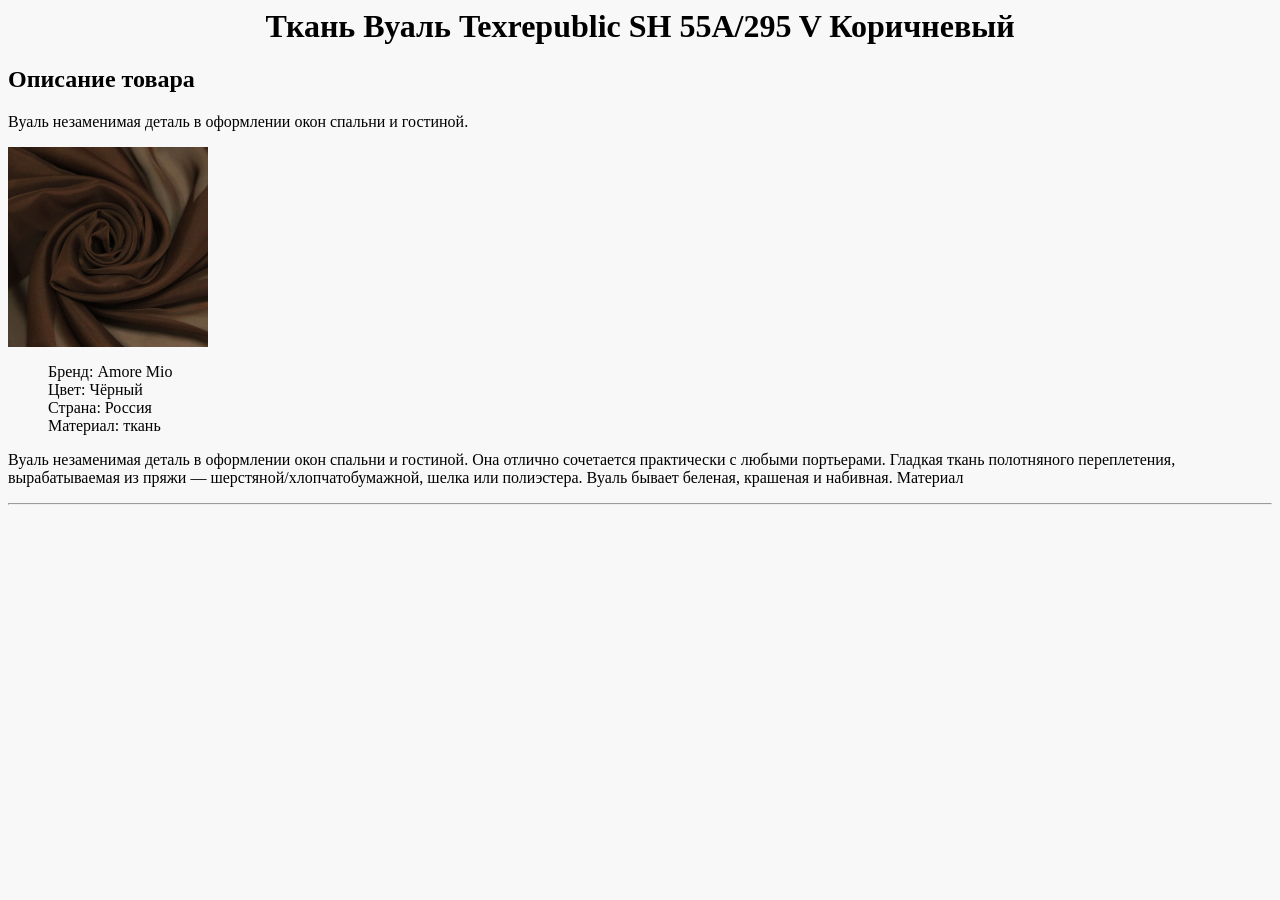
<file: pages/tkan.html>
<html>
    <head>
        <meta charset="utf-8">
        <link rel="stylesheet" href="../styles/style.css">
    </head>
        <body>
            
    <h1>
        Ткань Вуаль Texrepublic SH 55A/295 V Коричневый
    </h1>
    <h2>Описание товара</h2>
    <p>Вуаль незаменимая деталь в оформлении окон спальни и гостиной.</p>
    <img src="/images/tkan.jpg" class="tkanimage"/>
    <ul>
        <li>Бренд: Amore Mio</li>
        <li>Цвет: Чёрный</li>
        <li>Страна: Россия</li>
        <li>Материал: ткань</li>
    </ul>
    <p>Вуаль незаменимая деталь в оформлении окон спальни и гостиной. Она отлично сочетается практически с любыми портьерами. Гладкая ткань полотняного переплетения, вырабатываемая из пряжи — шерстяной/хлопчатобумажной, шелка или полиэстера. Вуаль бывает беленая, крашеная и набивная. Материал</p>
    <hr />
    </body>
</html>
</file>
<file: styles/style.css>
li {
    list-style-type: none;
}

.title{
    color: black;
    font-size: 18px;
    font-weight: 400;
    background-color: #eaeaea;
}


.full-desc {
    color: #484343;
    font-size: 16px;
    font-weight: 400;
    line-height: 24px;
    text-align: left;    
}

.mini-title {

}


.mini-desc{
    color: #707070;
    font-size: 14px;
    font-style: italic;
    line-height: 16px;
}


.features > ul{
    list-style-image: url(../images/marker.png);
}

.error {
    color: red;
    display: block;
}


.login-form{
    width:60%;
    margin-left: auto;
    margin-right: 10%;
}

.login-button-and-registration{
    display: flex;
}


* { box-sizing: border-box; }

.autocomplete {
  /*the container must be positioned relative:*/
  position: relative;
  display: block;
}
input {
  border: 1px solid transparent;
  background-color: #f1f1f1;
  padding: 10px;
  font-size: 16px;
}

.autocomplete-items {
  position: absolute;
  border: 1px solid #d4d4d4;
  border-bottom: none;
  border-top: none;
  z-index: 99;
  /*position the autocomplete items to be the same width as the container:*/
  top: 100%;
  left: 0;
  right: 0;
}
.autocomplete-items div {
  padding: 10px;
  cursor: pointer;
  background-color: #fff;
  border-bottom: 1px solid #d4d4d4;
}
.autocomplete-items div:hover {
  /*when hovering an item:*/
  background-color: #e9e9e9;
}
.autocomplete-active {
  /*when navigating through the items using the arrow keys:*/
  background-color: DodgerBlue !important;
  color: #ffffff;
}

.submit-button {
    text-align: center;
}

.inputs {
    width: 80%;
    margin: auto
}
h1 {
    text-align: center;
}

.error {
    color: red;
}

/* Change background color of buttons on hover */
.tab button:hover {
    background-color: #ddd;
  }
  
  /* Create an active/current tablink class */
  .tab button.active {
    background-color: #ccc;
  }
  
  /* Style the tab content */
  .tabcontent {
    display: none;
    padding: 6px 12px;
    border: 1px solid #ccc;
    border-top: none;
  }
  
  .review{
      border: 1px solid grey;
      padding: 5px;
  }
  
  .review-reviewer {
      font-weight: bold;
  }
  
  .review-date{
      font-style: italic;
  }
  
  .reviews {
      height: 300px;
      overflow-y:scroll;
  }

  .goods {

}

.goods_row {
    display: flex;
    margin-bottom: 10px;
}

.goods_column {
    flex: 33%;
}

.good-img > img {
    width: 100px;
    height: 100px;
}

.good-img {
    width: 70%;
    margin: auto;
}
.good-name {
    font-size: 12px;
    font-weight: bold;
}

.good-price {
    text-align: center;
}
.buy-button {
    text-align: center;
}
.good {
    border: 1px solid grey;
    margin-right: 1%;
    width: 166px;
    height: 200px;
}
.good-desc{
    height: 160px;
}
.good-img-modal > img{
    width: 400px;
    height: 400px;
}
.good-price-modal{
    text-align: start;
}

.properties-header {
    font-weight: bold;
}

.property{
    display: flex;
}

.property > .key {
    flex: 40%;
    font-weight: bold;
}

.property > .value {
    flex: 60%;
}
.buy-good-button{
    width: 100%;
}

.form-inputs{
    width: 80%;
    margin: auto;
}
.form-inputs > h1 {
    text-align: center;
}

.avatar-image {
    width: 30%;
    margin: auto;
    position: relative;
}

.avatar-image > img {
    width: 100%;
    cursor: pointer;
}
.on-navigating-block{
    position: absolute;
    width: 250px;
    height: 250px;
    color: black;
}
.avatar {
    display: block;
    position: relative;
    width: 250px;
    height: 250px;
}

.avatar-image{
    position: absolute;
    width: 250px;
    height: 250px;
    content: '+';
    font-size:96px;
    top: 0;
    left: 0;
    right: 0;
    bottom: 0;
}

.avatar-image:hover{
    filter: blur(3px);
    content: "+";
    color: black;
    font-size: 48px;
}


.check {
    flex: 80%;
}

.registration-button{
    text-align: center;
}

.registration-header {
    text-align: center;
}

div.errorMsg {color: red}
.invalid {border: medium solid red}

.error {
    color: red;
    display: block;
}
.registration-input > input {
    width: 100%;
}
.form-inputs{
    width: 80%;
    margin: auto;
}
.form-inputs > h1 {
    text-align: center;
}

.price-searchers input{
    width: 30%;
}

.goods {
    width: 100%;
}

.good-small-desc  {
    color: #707070;
    font-size: 14px;
    font-style: italic;
    line-height: 16px;
}


.good-desc {
    color: #484343;
    font-size: 16px;
    font-weight: 400px;
    text-align: left;

}



.good-img-modal {
    border: 1px solid black;
}

.deliveryimage {
    width: 80%;
} 

.tkanimage{
    width: 200px;
}

.reviewTextCont{
    margin-bottom: 1%;
}

#textofreview{
    width: 100%;
}

#Reviews #rate {
    width: 15%;
}

input:invalid {
border: 2px solid red;
}

input:valid {
    border: 2px solid green;
}

input[type="file"]{
    border: 1px solid grey;
}

label {
    border: none !important;
}

.invalid {
    color: red; 
}

.searchInput{
    width: 100%;
}

body {
    background-color: #f8f8f8;
}

.good-header{
    color: black;
    font-size: 18px;
    font-weight: 400;
    background-color: #eaeaea;
}
.small-good-desc{
    color: #707070;
    font-size: 14px;
    font-style: italic;
    line-height: 16px;
}
.full-good-desc{
    color: #484343;
    font-size: 16px;
    font-weight: 400;
    line-height: 24px;
    text-align: left;
}

.properties {
    color: black;
    font-size: 16px;
    line-height: 24px;
    text-align: left;
}

.properties .value {
    font-weight: normal;
    font-style: italic;
}

.properties-header{
    margin-top: 1%;
    font-size: 24px;
    margin-bottom: 1%;
}
.properties-list li::marker{
    color: blue;
    display: block;
}

.properties-list li {
    list-style-type:initial;
}
</file>
